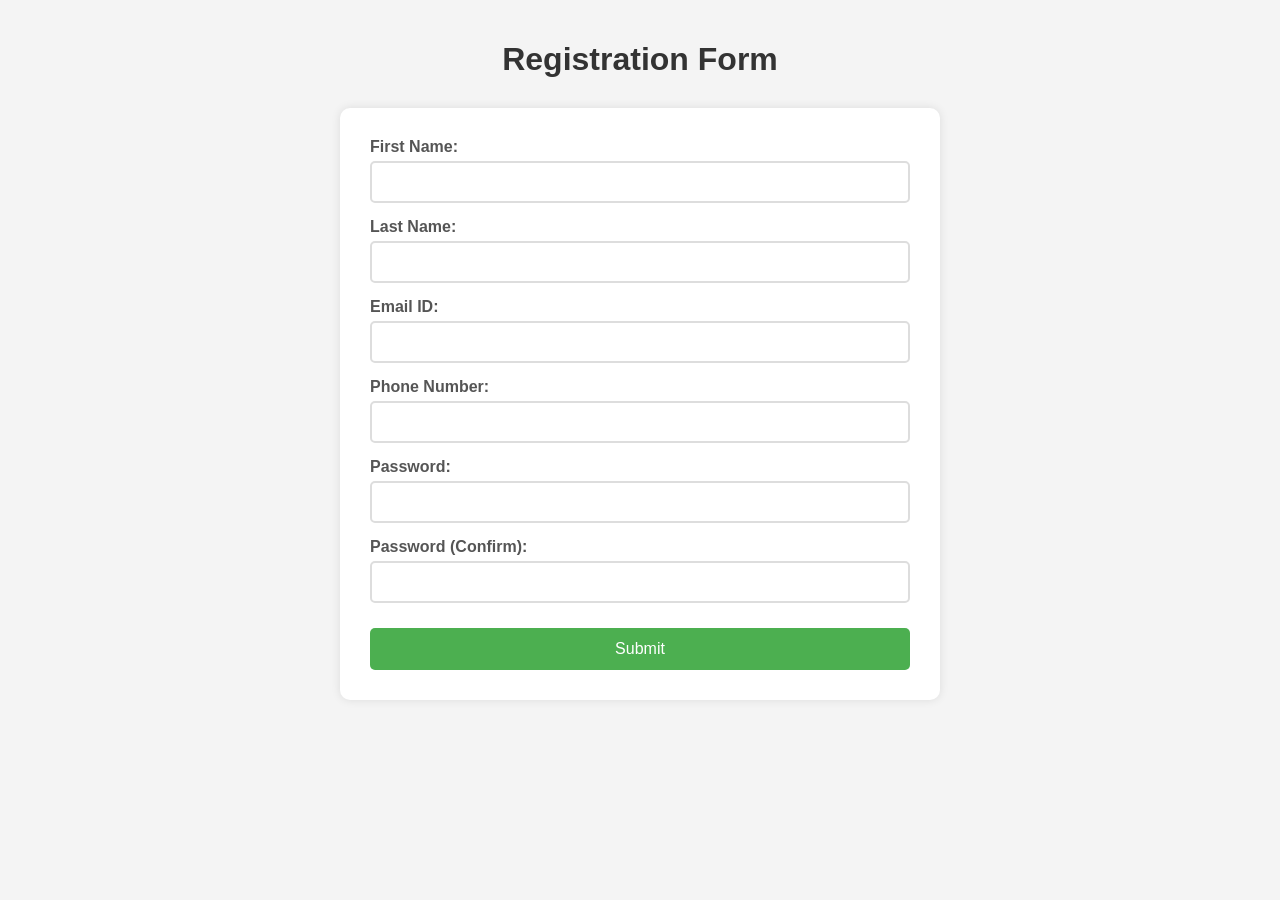
<file: task12/index.html>
<!DOCTYPE html>
<html lang="en">
<head>
    <meta charset="UTF-8">
    <meta name="viewport" content="width=device-width, initial-scale=1.0">
    <title>Register</title>
     <link rel="stylesheet" href="style.css">
</head>
<body>
    <h1>Registration Form</h1>
    <form action="submit.html" method="GET">
        <div>
            <label for="firstName">First Name:</label>
            <input type="text" id="firstName" name="firstName" required>
        </div>
        
        <div>
            <label for="lastName">Last Name:</label>
            <input type="text" id="lastName" name="lastName" required>
        </div>
        
        <div>
            <label for="email">Email ID:</label>
            <input type="email" id="email" name="email" required>
        </div>
        
        <div>
            <label for="phone">Phone Number:</label>
            <input type="tel" id="phone" name="phone" required>
        </div>
        
        <div>
            <label for="password">Password:</label>
            <input type="password" id="password" name="password" required>
        </div>
        
        <div>
            <label for="confirmPassword">Password (Confirm):</label>
            <input type="password" id="confirmPassword" name="confirmPassword" required>
        </div>
        
        <button type="submit">Submit</button>
    </form>
    <script src="script.js"></script>
</body>
</html>
</file>
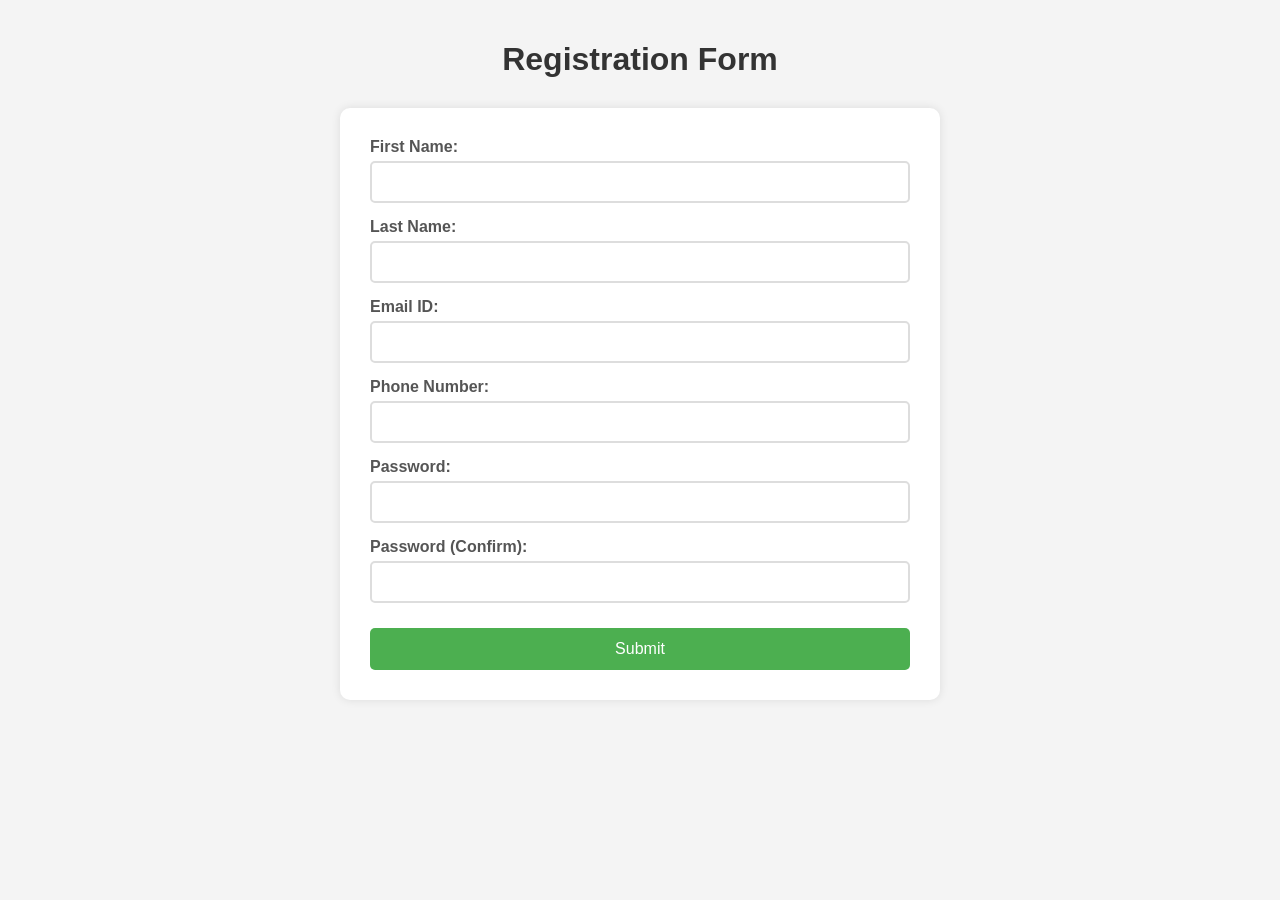
<file: task12/html_with_inline_css/index.html>
<!DOCTYPE html>
<html lang="en">
<head>
    <meta charset="UTF-8">
    <meta name="viewport" content="width=device-width, initial-scale=1.0">
    <title>Register</title>
    <style>
        body {
            font-family: Arial, sans-serif;
            max-width: 600px;
            margin: 0 auto;
            padding: 20px;
            background-color: #f4f4f4;
        }
        
        h1 {
            text-align: center;
            color: #333;
            margin-bottom: 30px;
        }
        
        form {
            background-color: white;
            padding: 30px;
            border-radius: 10px;
            box-shadow: 0 0 10px rgba(0,0,0,0.1);
        }
        
        div {
            margin-bottom: 15px;
        }
        
        label {
            display: block;
            margin-bottom: 5px;
            font-weight: bold;
            color: #555;
        }
        
        input {
            width: 100%;
            padding: 10px;
            border: 2px solid #ddd;
            border-radius: 5px;
            font-size: 16px;
            box-sizing: border-box;
        }
        
        input:focus {
            border-color: #4CAF50;
            outline: none;
        }
        
        button {
            background-color: #4CAF50;
            color: white;
            padding: 12px 30px;
            border: none;
            border-radius: 5px;
            cursor: pointer;
            font-size: 16px;
            width: 100%;
            margin-top: 10px;
        }
        
        button:hover {
            background-color: #45a049;
        }
        
        .error {
            color: red;
            font-size: 14px;
            margin-top: 5px;
        }
    </style>
</head>
<body>
    <h1>Registration Form</h1>
    <form action="submit.html" method="GET">
        <div>
            <label for="firstName">First Name:</label>
            <input type="text" id="firstName" name="firstName" required>
        </div>
        
        <div>
            <label for="lastName">Last Name:</label>
            <input type="text" id="lastName" name="lastName" required>
        </div>
        
        <div>
            <label for="email">Email ID:</label>
            <input type="email" id="email" name="email" required>
        </div>
        
        <div>
            <label for="phone">Phone Number:</label>
            <input type="tel" id="phone" name="phone" required>
        </div>
        
        <div>
            <label for="password">Password:</label>
            <input type="password" id="password" name="password" required>
        </div>
        
        <div>
            <label for="confirmPassword">Password (Confirm):</label>
            <input type="password" id="confirmPassword" name="confirmPassword" required>
            <div id="passwordError" class="error"></div>
        </div>
        
        <button type="submit">Submit</button>
    </form>
     <script>
    function validatePasswords() {
        const password = document.getElementById('password').value;
        const confirmPassword = document.getElementById('confirmPassword').value;
        const errorDiv = document.getElementById('passwordError');
        
        if (password !== confirmPassword) {
            errorDiv.textContent = 'Passwords do not match!';
            return false;
        } else {
            errorDiv.textContent = '';
            return true;
        }
    }
    
    // Add event listeners
    document.getElementById('password').addEventListener('input', validatePasswords);
    document.getElementById('confirmPassword').addEventListener('input', validatePasswords);
    
    // Prevent form submission if passwords don't match
    document.querySelector('form').addEventListener('submit', function(e) {
        if (!validatePasswords()) {
            e.preventDefault();
            alert('Please fix the password mismatch before submitting.');
        }
    });
</script>
</body>
</html>
</file>
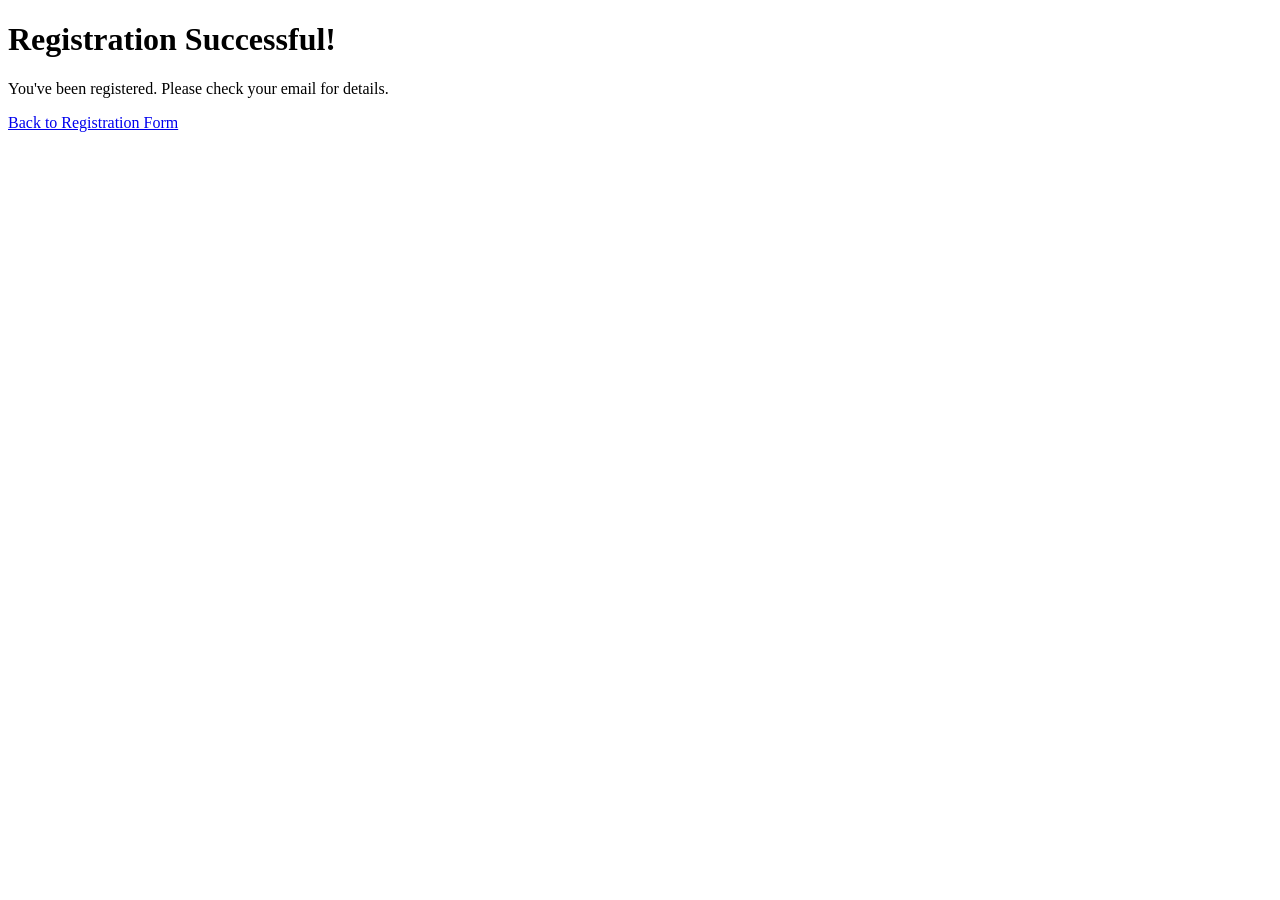
<file: task12/submit.html>
<!DOCTYPE html>
<html lang="en">
<head>
    <meta charset="UTF-8">
    <meta name="viewport" content="width=device-width, initial-scale=1.0">
    <title>Registration Successful</title>
</head>
<body>
    <h1>Registration Successful!</h1>
    <p>You've been registered. Please check your email for details.</p>
    <a href="index.html">Back to Registration Form</a>
</body>
</html>
</file>
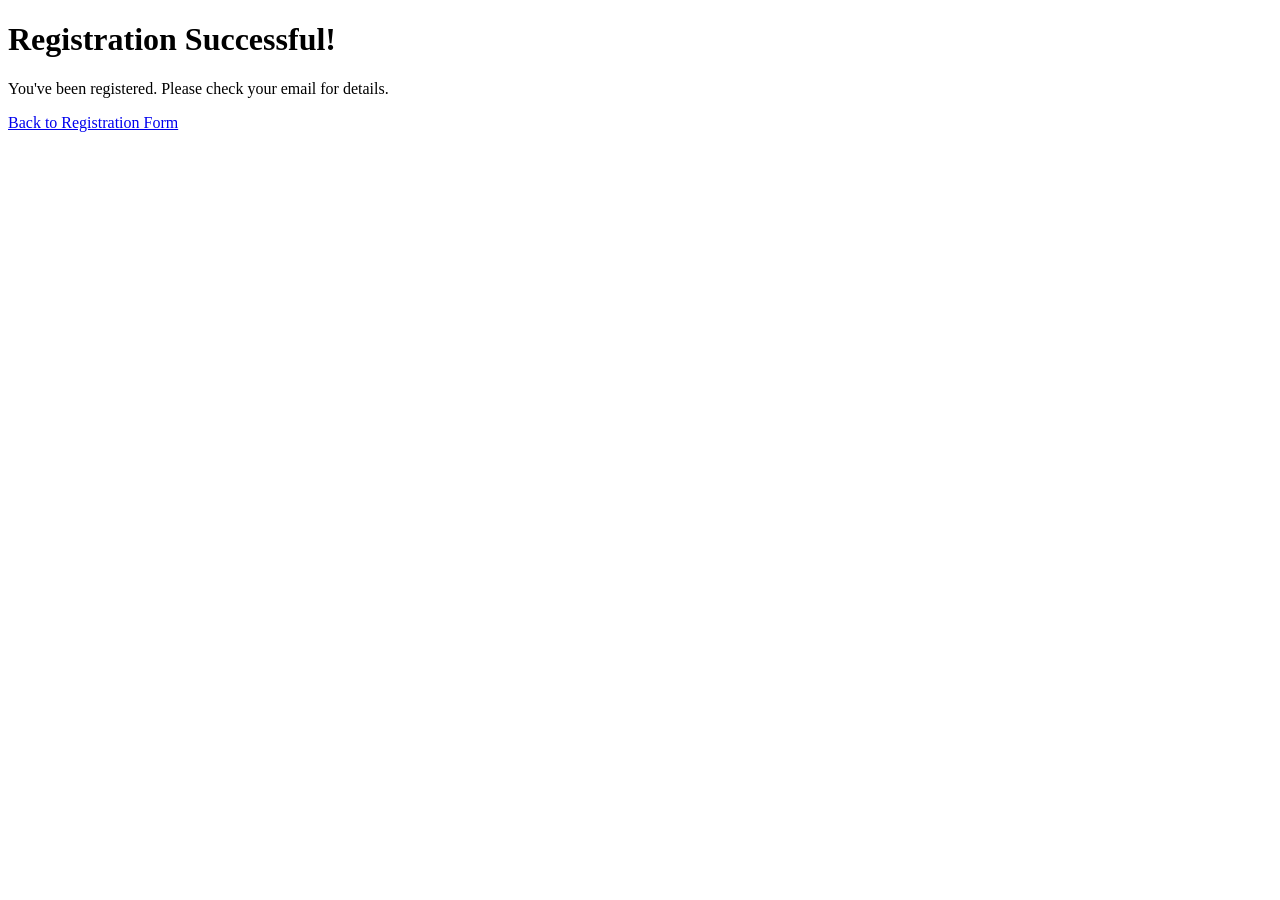
<file: task12/html_with_inline_css/submit.html>
<!DOCTYPE html>
<html lang="en">
<head>
    <meta charset="UTF-8">
    <meta name="viewport" content="width=device-width, initial-scale=1.0">
    <title>Registration Successful</title>
</head>
<body>
    <h1>Registration Successful!</h1>
    <p>You've been registered. Please check your email for details.</p>
    <a href="index.html">Back to Registration Form</a>

   

</body>
</html>
</file>
<file: task12/style.css>
body {
    font-family: Arial, sans-serif;
    max-width: 600px;
    margin: 0 auto;
    padding: 20px;
    background-color: #f4f4f4;
}

h1 {
    text-align: center;
    color: #333;
    margin-bottom: 30px;
}

form {
    background-color: white;
    padding: 30px;
    border-radius: 10px;
    box-shadow: 0 0 10px rgba(0,0,0,0.1);
}

div {
    margin-bottom: 15px;
}

label {
    display: block;
    margin-bottom: 5px;
    font-weight: bold;
    color: #555;
}

input {
    width: 100%;
    padding: 10px;
    border: 2px solid #ddd;
    border-radius: 5px;
    font-size: 16px;
    box-sizing: border-box;
}

input:focus {
    border-color: #4CAF50;
    outline: none;
}

button {
    background-color: #4CAF50;
    color: white;
    padding: 12px 30px;
    border: none;
    border-radius: 5px;
    cursor: pointer;
    font-size: 16px;
    width: 100%;
    margin-top: 10px;
}

button:hover {
    background-color: #45a049;
}

.error {
    color: red;
    font-size: 14px;
    margin-top: 5px;
}
</file>
